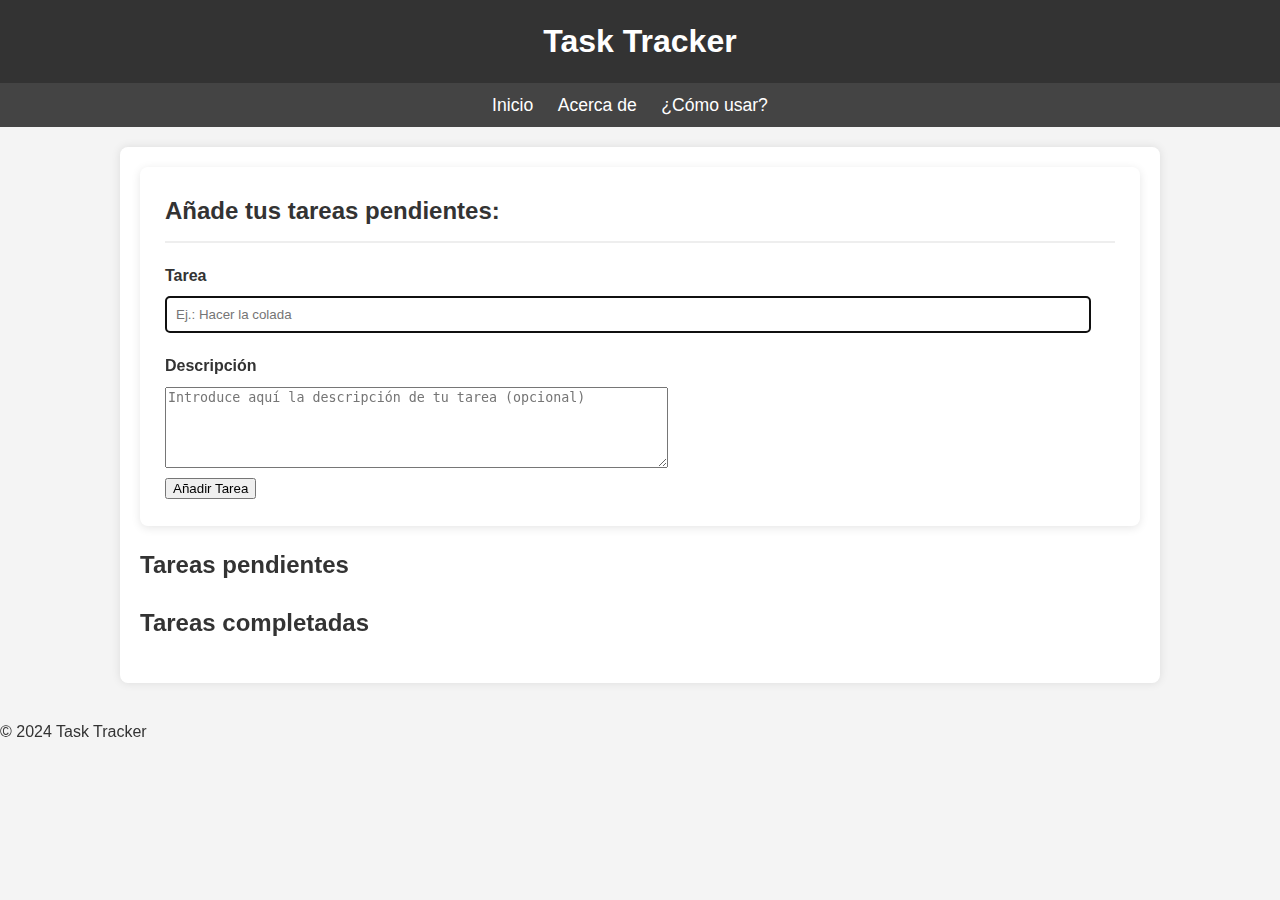
<file: index.html>
<!DOCTYPE html>
<html lang="es">
<head>
    <meta charset="UTF-8">
    <meta name="viewport" content="width=device-width, initial-scale=1.0">
    <title>TT</title>
    <title>Task Tracker</title> <!-- Changed title -->
    <link rel="stylesheet" href="styles.css">
</head>

<body>
    <header>
        <h1>Task Tracker</h1>
    </header>

    <nav class="menu" id="nav">
        <ul>
            <li><a href="index.html">Inicio</a></li> 
            <li><a href="about.html">Acerca de</a></li>
            <li><a href="howto.html">¿Cómo usar?</a></li>
        </ul>
    </nav>

    <main>
        <section id="addTask">
            <h2>Añade tus tareas pendientes:</h2>
            <form id="taskForm" autocomplete="off">
            <div>
                <label for="newTaskTitle">Tarea</label>
                <input id="newTaskTitle" name="taskTitle" placeholder="Ej.: Hacer la colada" type="text" autofocus required>
            </div>

            <div>
                <label for="newTaskDescription">Descripción</label>
                <textarea id="newTaskDescription" name="taskDescription" placeholder="Introduce aquí la descripción de tu tarea (opcional)" cols="60" rows="5"></textarea>
            </div>

            <div id="addButtonContainer">
                <button type="submit">Añadir Tarea</button>
            </div>
            
            </form>
        </section>

        <section id="tasksContainer">
            <div id="pendingTasks">
                <h2>Tareas pendientes</h2> 
                <ul id="pendingTasksList" class="task-list"> 
                </ul>
            </div>

            <div id="completedTasks">
                <h2>Tareas completadas</h2>
                <ul id="completedTasksList" class="task-list">
                </ul>
            </div>
        </section>
    </main>
    <footer>

        <p>&copy; 2024 Task Tracker</p>
    </footer>
<script src="scripts/script.js"></script>
</body>
</file>
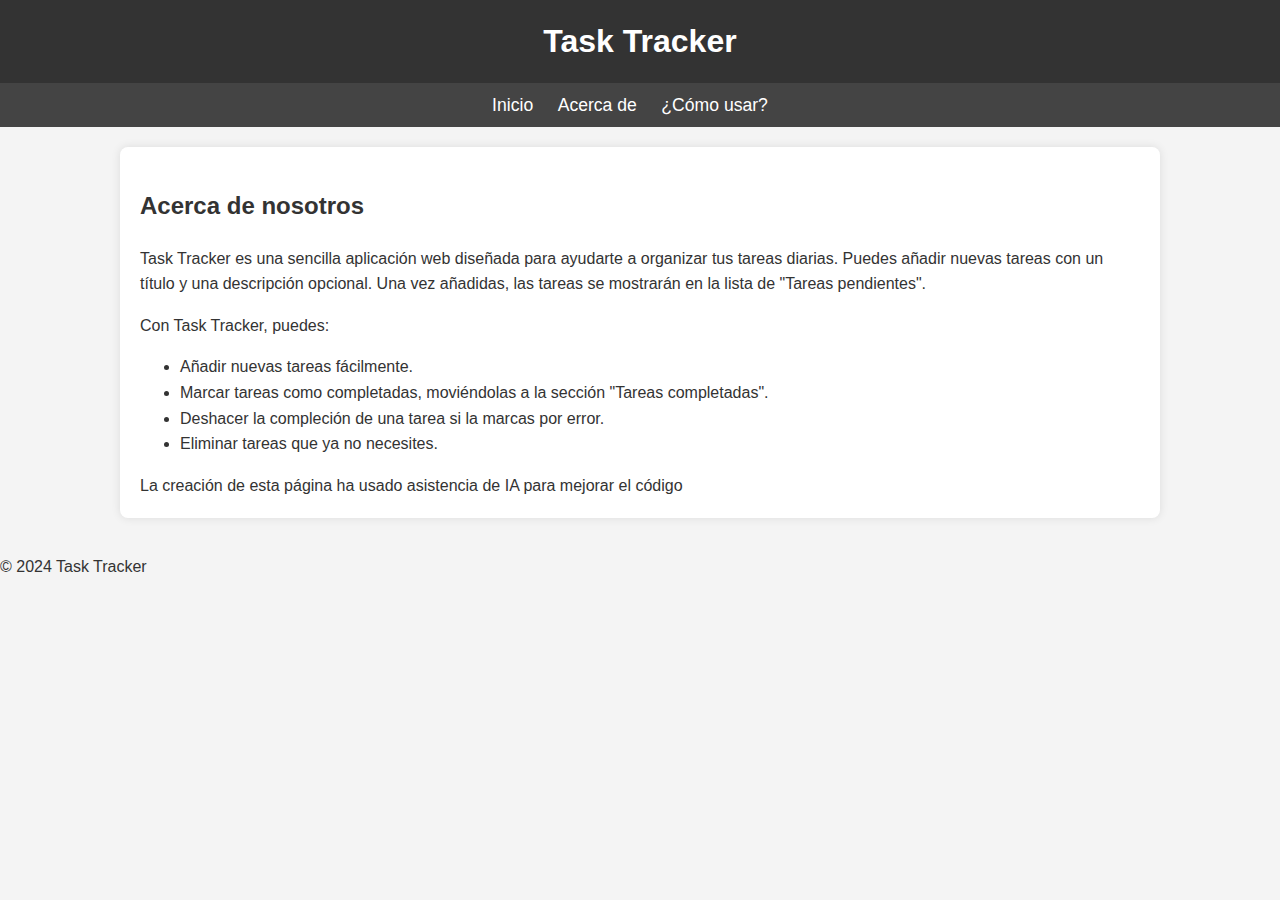
<file: about.html>
<!DOCTYPE html>
<html lang="es">
<head>
    <meta charset="UTF-8">
    <meta name="viewport" content="width=device-width, initial-scale=1.0">
    <title>Acerca de Task Tracker</title>
    <link rel="stylesheet" href="styles.css">
</head>
<body>
    <header>
        <h1>Task Tracker</h1>
    </header>
    <nav class="menu" id="nav">
        <ul>
            <li><a href="index.html">Inicio</a></li>
            <li><a href="about.html">Acerca de</a></li>
            <li><a href="howto.html">¿Cómo usar?</a></li>
        </ul>
    </nav>
    <main>
        <section>
            <h2>Acerca de nosotros</h2>
            <p>Task Tracker es una sencilla aplicación web diseñada para ayudarte a organizar tus tareas diarias. 
               Puedes añadir nuevas tareas con un título y una descripción opcional. Una vez añadidas, las tareas 
               se mostrarán en la lista de "Tareas pendientes".</p>
            <p>Con Task Tracker, puedes:</p>
            <ul>
                <li>Añadir nuevas tareas fácilmente.</li>
                <li>Marcar tareas como completadas, moviéndolas a la sección "Tareas completadas".</li>
                <li>Deshacer la compleción de una tarea si la marcas por error.</li>
                <li>Eliminar tareas que ya no necesites.</li>
            </ul>
            La creación de esta página ha usado asistencia de IA para mejorar el código

        </section>
    </main>
    <footer>

        <p>&copy; 2024 Task Tracker</p>
    </footer>
<script src="scripts/script.js"></script>
 </body>
 </html>
</file>
<file: styles.css>
body {
    font-family: Arial, sans-serif;
    line-height: 1.6;
    margin: 0;
    padding: 0px;
    background-color: #f4f4f4;
    color: #333;
    display: flex;
    flex-direction: column;
}



header {
    background: #333;
    color: #fff;
    padding: 1rem 0;
    text-align: center;
}

header h1 {
    margin: 0;
}

.menu {
    background: #444;
    padding: 0.5rem 0;
}

.menu ul {
    list-style: none;
    padding: 0;
    margin: 0;
    text-align: center;
}

.menu ul li {
    display: inline;
    margin-right: 20px;
}

.menu ul li a {
    color: #fff;
    text-decoration: none;
    font-size: 1.1em;
}

.menu ul li a:hover {
    text-decoration: underline;
}

main {
    flex-grow: 1; 
    padding: 20px;
    width: 90%;
    max-width: 1000px; 
    margin: 20px auto;
    background-color: #fff;
    box-shadow: 0 0 10px rgba(0,0,0,0.1);
    border-radius: 8px;
}


#addTask {
    background: #fff;
    padding: 25px;
    margin-bottom: 20px;
    border-radius: 8px;
    box-shadow: 0 2px 10px rgba(0,0,0,0.1);
    display: flex;
    flex-direction: column;

}

#addTask h2 {
    color: #333;
    border-bottom: 2px solid #eee;
    padding-bottom: 10px;
    margin-top: 0;
}

#addTask label {
    display: block;
    margin-bottom: 8px;
    font-weight: bold;
}

#addTask input[type="text"]{
    width: calc(100% - 24px); 
    padding: 10px;
    margin-bottom: 20px;
    border: 1px solid #ddd;
    border-radius: 4px;
    box-sizing: border-box;
}

#addButton input[type="button"] {
    display: inline-block;
    background-color: #007bff; 
    color: white;
    padding: 12px 20px;
    border: none;
    border-radius: 4px;
    cursor: pointer;
    font-size: 16px;
    transition: background-color 0.3s ease;
}

#addButton input[type="button"]:hover {
    background-color: #0056b3;
}



.checkbox-list {
  list-style: none; 
  padding-left: 0; 
  margin-bottom: 10px;
}

.checkbox-list input[type="checkbox"] {
  /* Oculta la casilla de verificación nativa */
  position: absolute;
  opacity: 0;
  cursor: pointer;
  height: 0;
  width: 0;
}

.checkbox-list li {
    display: block;
    position: relative;
    padding-left: 35px;
    cursor: pointer;
    font-size: 16px;
}


/* Crea el aspecto de la casilla de verificación */
.checkbox-list li::before {
  content: "";
  position: absolute;
  top: 0;
  left: 0;
  width: 25px;
  height: 25px;
  background-color: #eee;
  border: 1px solid #ccc;
  border-radius: 4px;
}

/* Estilo cuando la casilla está marcada */
.checkbox-list input[type="checkbox"]:checked + li::before {
  background-color: #2196F3;
  border-color: #2196F3;
}

/* Crea la marca de verificación */
.checkbox-list li::after {
  content: "";
  position: absolute;
  display: none;
  left: 9px;
  top: 5px;
  width: 5px;
  height: 10px;
  border: solid white;
  border-width: 0 3px 3px 0;
  transform: rotate(45deg);
}

.checkbox-list input[type="checkbox"]:checked + li::after {
  display: block;
}
</file>
